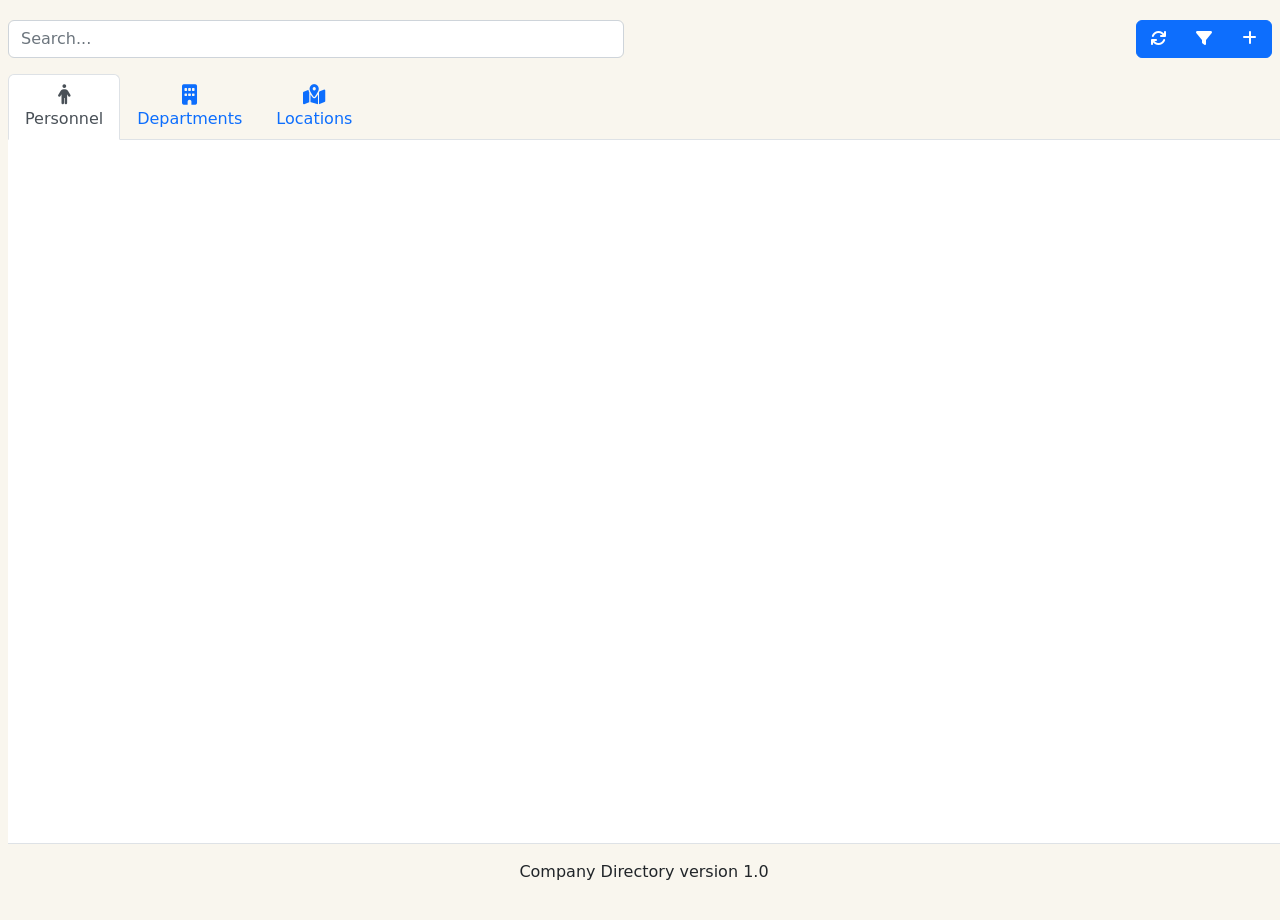
<file: project2/index.html>
<!DOCTYPE html>
<html lang="en">

<head>
  <meta charset="UTF-8">
  <meta name="viewport" content="width=device-width, initial-scale=1.0">
  <title>Company Directory</title>
  <link rel="stylesheet" href="libs/bootstrap/bootstrap.min.css">
  <link rel="stylesheet" href="css/all.min.css">
  <link rel="stylesheet" href="css/style.css">

  <link rel="icon" type="image/x-icon" href="icons/favicon_io/favicon.ico">
  <link rel="icon" type="image/png" sizes="32x32" href="icons/favicon_io/favicon-32x32.png">
  <link rel="icon" type="image/png" sizes="16x16" href="icons/favicon_io/favicon-16x16.png">
  <link rel="apple-touch-icon" sizes="180x180" href="icons/favicon_io/apple-touch-icon.png">
  <link rel="manifest" href="icons/favicon_io/site.webmanifest">

</head>

<body>
  <section>
    <div class="appHeader">
      <div class="row">
        <div class="col">
          <input id="searchInp" class="form-control mb-3" placeholder="Search...">
        </div>

        <div class="col-6 text-end me-2">
          <div class="btn-group" role="group" aria-label="buttons">

            <button id="refreshBtn" type="button" class="btn btn-primary">
              <i id="refreshIcon" class="fa-solid fa-refresh fa-fw"></i>
            </button>
            <button id="filterBtn" type="button" class="btn btn-primary">
              <i class="fa-solid fa-filter fa-fw"></i>
            </button>
            <button id="addBtn" type="button" class="btn btn-primary">
              <i class="fa-solid fa-plus fa-fw"></i>
            </button>

          </div>

        </div>

      </div>

      <ul class="nav nav-tabs" id="myTab" role="tablist">
        <li class="nav-item" role="presentation">
          <button class="nav-link active" id="personnelBtn" data-bs-toggle="tab" data-bs-target="#personnel-tab-pane"
            type="button" role="tab" aria-controls="home-tab-pane" aria-selected="true">
            <i class="fa-solid fa-person fa-lg fa-fw"></i><span class="d-none d-sm-block">Personnel</span>
          </button>
        </li>
        <li class="nav-item" role="presentation">
          <button class="nav-link" id="departmentsBtn" data-bs-toggle="tab" data-bs-target="#departments-tab-pane"
            type="button" role="tab" aria-controls="profile-tab-pane" aria-selected="false">
            <i class="fa-solid fa-building fa-lg fa-fw"></i><span class="d-none d-sm-block">Departments</span>
          </button>
        </li>
        <li class="nav-item" role="presentation">
          <button class="nav-link" id="locationsBtn" data-bs-toggle="tab" data-bs-target="#locations-tab-pane"
            type="button" role="tab" aria-controls="contact-tab-pane" aria-selected="false">
            <i class="fa-solid fa-map-location-dot fa-lg fa-fw"></i><span class="d-none d-sm-block">Locations</span>
          </button>
        </li>

      </ul>

    </div>

    <div class="tab-content bg-white">

      <div class="tab-pane show active" id="personnel-tab-pane" role="tabpanel" aria-labelledby="home-tab" tabindex="0">

        <table class="table table-hover">

          <tbody id="personnelTableBody"></tbody>

        </table>

      </div>

      <div class="tab-pane" id="departments-tab-pane" role="tabpanel" aria-labelledby="profile-tab" tabindex="0">

        <table class="table table-hover">

          <tbody id="departmentTableBody"></tbody>

        </table>

      </div>

      <div class="tab-pane" id="locations-tab-pane" role="tabpanel" aria-labelledby="contact-tab" tabindex="0">

        <table class="table table-hover">

          <tbody id="locationTableBody"></tbody>

        </table>

      </div>

    </div>

    <footer class="border-top text-center fw-bold">

      <p class="fw-light my-3">Company Directory version 1.0</p>

    </footer>

  </section>

  <div id="editPersonnelModal" class="modal fade" tabindex="-1" data-bs-backdrop="false" data-bs-keyboard="false"
    aria-labelledby="exampleModalLabel" aria-hidden="true">

    <div class="modal-dialog modal-sm modal-dialog-centered modal-dialog-scrollable">

      <div class="modal-content shadow">

        <div class="modal-header bg-primary bg-gradient text-white">
          <h5 class="modal-title">Edit employee</h5>
          <button type="button" class="btn-close btn-close-white" data-bs-dismiss="modal" aria-label="Close"></button>
        </div>

        <div class="modal-body">

          <form id="editPersonnelForm">

            <input type="hidden" id="editPersonnelEmployeeID">

            <div class="form-floating mb-3">
              <input type="text" class="form-control" id="editPersonnelFirstName" placeholder="First name" required>
              <label for="editPersonnelFirstName">First name</label>
            </div>

            <div class="form-floating mb-3">
              <input type="text" class="form-control" id="editPersonnelLastName" placeholder="Last name" required>
              <label for="editPersonnelLastName">Last name</label>
            </div>

            <div class="form-floating mb-3">
              <input type="text" class="form-control" id="editPersonnelJobTitle" placeholder="Job title" required>
              <label for="editPersonnelJobTitle">Job Title</label>
            </div>

            <div class="form-floating mb-3">
              <input type="email" class="form-control" id="editPersonnelEmailAddress" placeholder="Email address"
                required>
              <label for="editPersonnelEmailAddress">Email Address</label>
            </div>

            <div class="form-floating">
              <select class="form-select" id="editPersonnelDepartment" placeholder="Department">
              </select>
              <label for="editPersonnelDepartment">Department</label>
            </div>

          </form>

        </div>

        <div class="modal-footer">
          <button type="submit" form="editPersonnelForm" class="btn btn-outline-primary btn-sm myBtn">SAVE</button>
          <button type="button" class="btn btn-outline-primary btn-sm myBtn" data-bs-dismiss="modal">CANCEL</button>
        </div>

      </div>

    </div>

  </div>

  <div id="editDepartmentModal" class="modal fade" tabindex="-1" data-bs-backdrop="false" data-bs-keyboard="false"
    aria-labelledby="exampleModalLabel" aria-hidden="true">

    <div class="modal-dialog modal-sm modal-dialog-centered modal-dialog-scrollable">

      <div class="modal-content shadow">

        <div class="modal-header bg-primary bg-gradient text-white">
          <h5 class="modal-title">Edit Department</h5>
          <button type="button" class="btn-close btn-close-white" data-bs-dismiss="modal" aria-label="Close"></button>
        </div>

        <div class="modal-body">

          <form id="editDepartmentForm">

            <input type="hidden" id="editDepartmentID">

            <div class="form-floating mb-3">
              <input type="text" class="form-control" id="editDepartmentName" placeholder="Department Name" required>
              <label for="editDepartmentName">Department Name</label>
            </div>

            <div class="form-floating">
              <select class="form-select" id="editDepartmentLocation" placeholder="Location">
              </select>
              <label for="editDepartmentLocation">Location</label>
            </div>

          </form>

        </div>

        <div class="modal-footer">
          <button type="submit" form="editDepartmentForm" class="btn btn-outline-primary btn-sm myBtn">SAVE</button>
          <button type="button" class="btn btn-outline-primary btn-sm myBtn" data-bs-dismiss="modal">CANCEL</button>
        </div>

      </div>

    </div>

  </div>

  <div id="editLocationModal" class="modal fade" tabindex="-1" data-bs-backdrop="false" data-bs-keyboard="false"
    aria-labelledby="exampleModalLabel" aria-hidden="true">

    <div class="modal-dialog modal-sm modal-dialog-centered modal-dialog-scrollable">

      <div class="modal-content shadow">

        <div class="modal-header bg-primary bg-gradient text-white">
          <h5 class="modal-title">Edit Location</h5>
          <button type="button" class="btn-close btn-close-white" data-bs-dismiss="modal" aria-label="Close"></button>
        </div>

        <div class="modal-body">

          <form id="editLocationForm">

            <input type="hidden" id="editLocationID">

            <div class="form-floating">
              <input type="text" class="form-control" id="editLocationName" placeholder="Location Name" required>
              <label for="editLocationName">Location Name</label>
            </div>

          </form>

        </div>

        <div class="modal-footer">
          <button type="submit" form="editLocationForm" class="btn btn-outline-primary btn-sm myBtn">SAVE</button>
          <button type="button" class="btn btn-outline-primary btn-sm myBtn" data-bs-dismiss="modal">CANCEL</button>
        </div>

      </div>

    </div>

  </div>

  <div id="addPersonnelModal" class="modal fade" tabindex="-1" data-bs-backdrop="false" data-bs-keyboard="false"
    aria-labelledby="exampleModalLabel" aria-hidden="true">

    <div class="modal-dialog modal-sm modal-dialog-centered modal-dialog-scrollable">

      <div class="modal-content shadow">

        <div class="modal-header bg-primary bg-gradient text-white">
          <h5 class="modal-title">Add Personnel</h5>
          <button type="button" class="btn-close btn-close-white" data-bs-dismiss="modal" aria-label="Close"></button>
        </div>

        <div class="modal-body">

          <!--ERROR ALERT-->
          <div id="addPersonnelErrorAlert" class="alert alert-danger alert-dismissible fade show d-none" role="alert">
            <span id="addPersonnelErrorMsg"></span>
            <button type="button" class="btn-close" data-bs-dismiss="alert" aria-label="Close"></button>
          </div>

          <form id="addPersonnelForm">

            <input type="hidden" id="addPersonnelID">

            <div class="form-floating mb-3">
              <input type="text" class="form-control" id="addPersonnelFirstName" placeholder="First Name" required>
              <label for="addPersonnelFirstName">First Name</label>
            </div>

            <div class="form-floating mb-3">
              <input type="text" class="form-control" id="addPersonnelLastName" placeholder="Last Name" required>
              <label for="addPersonnelLastName">Last Name</label>
            </div>

            <div class="form-floating mb-3">
              <input type="text" class="form-control" id="addPersonnelJobTitle" placeholder="Job Title" required>
              <label for="addPersonnelJobTitle">Job Title</label>
            </div>

            <div class="form-floating mb-3">
              <input type="email" class="form-control" id="addPersonnelEmail" placeholder="Email Address" required>
              <label for="addPersonnelEmail">Email Address</label>
            </div>

            <div class="form-floating mb-3">
              <select class="form-select" id="addPersonnelDepartment" placeholder="Department">
              </select>
              <label for="addPersonnelDepartment">Department</label>
            </div>

          </form>

        </div>

        <div class="modal-footer">
          <button type="submit" form="addPersonnelForm" class="btn btn-outline-primary btn-sm myBtn">SAVE</button>
          <button type="button" class="btn btn-outline-primary btn-sm myBtn" data-bs-dismiss="modal">CANCEL</button>
        </div>

      </div>

    </div>

  </div>

  <div id="addDepartmentModal" class="modal fade" tabindex="-1" data-bs-backdrop="false" data-bs-keyboard="false"
    aria-labelledby="exampleModalLabel" aria-hidden="true">

    <div class="modal-dialog modal-sm modal-dialog-centered modal-dialog-scrollable">

      <div class="modal-content shadow">

        <div class="modal-header bg-primary bg-gradient text-white">
          <h5 class="modal-title">Add Department</h5>
          <button type="button" class="btn-close btn-close-white" data-bs-dismiss="modal" aria-label="Close"></button>
        </div>

        <div class="modal-body">

          <!--ERROR ALERT-->
          <div id="addDepartmentErrorAlert" class="alert alert-danger alert-dismissible fade show d-none" role="alert">
            <span id="addDepartmentErrorMsg"></span>
            <button type="button" class="btn-close" data-bs-dismiss="alert" aria-label="Close"></button>
          </div>

          <form id="addDepartmentForm">

            <input type="hidden" id="addDepartmentID">

            <div class="form-floating mb-3">
              <input type="text" class="form-control" id="addDepartmentName" placeholder="Department Name" required>
              <label for="addDepartmentName">Department Name</label>
            </div>

            <div class="form-floating mb-3">
              <select class="form-select" id="addDepartmentLocation" placeholder="Location">
              </select>
              <label for="addDepartmentLocation">Location</label>
            </div>

          </form>

        </div>

        <div class="modal-footer">
          <button type="submit" form="addDepartmentForm" class="btn btn-outline-primary btn-sm myBtn">SAVE</button>
          <button type="button" class="btn btn-outline-primary btn-sm myBtn" data-bs-dismiss="modal">CANCEL</button>
        </div>

      </div>

    </div>

  </div>

  <div id="addLocationModal" class="modal fade" tabindex="-1" data-bs-backdrop="false" data-bs-keyboard="false"
    aria-labelledby="exampleModalLabel" aria-hidden="true">

    <div class="modal-dialog modal-sm modal-dialog-centered modal-dialog-scrollable">

      <div class="modal-content shadow">

        <div class="modal-header bg-primary bg-gradient text-white">
          <h5 class="modal-title">Add Location</h5>
          <button type="button" class="btn-close btn-close-white" data-bs-dismiss="modal" aria-label="Close"></button>
        </div>

        <div class="modal-body">

          <!--ERROR ALERT-->
          <div id="addLocationErrorAlert" class="alert alert-danger alert-dismissible fade show d-none" role="alert">
            <span id="addLocationErrorMsg"></span>
            <button type="button" class="btn-close" data-bs-dismiss="alert" aria-label="Close"></button>
          </div>

          <form id="addLocationForm">

            <input type="hidden" id="addLocationID">

            <div class="form-floating mb-3">
              <input type="text" class="form-control" id="addLocationName" placeholder="Location Name" required>
              <label for="addLocationName">Location Name</label>
            </div>

          </form>

        </div>

        <div class="modal-footer">
          <button type="submit" form="addLocationForm" class="btn btn-outline-primary btn-sm myBtn">SAVE</button>
          <button type="button" class="btn btn-outline-primary btn-sm myBtn" data-bs-dismiss="modal">CANCEL</button>
        </div>

      </div>

    </div>

  </div>

  <div id="deletePersonnelModal" class="modal fade" tabindex="-1" data-bs-backdrop="false" data-bs-keyboard="false"
    aria-labelledby="exampleModalLabel" aria-hidden="true">

    <div class="modal-dialog modal-sm modal-dialog-centered modal-dialog-scrollable">

      <div class="modal-content shadow">

        <div class="modal-header bg-primary bg-gradient text-white">
          <h5 class="modal-title">Delete Personnel</h5>
          <button type="button" class="btn-close btn-close-white" data-bs-dismiss="modal" aria-label="Close"></button>
        </div>

        <form id="deletePersonnelForm">
          <div class="modal-body">
            <p id="deletePersonnelMsg"></p>
          </div>

          <div class="modal-footer">
            <input type="hidden" id="deletePersonnelID">
            <button type="submit" id="confirmDeletePersonnelBtn"
              class="btn btn-outline-primary btn-sm myBtn">YES</button>
            <button type="button" class="btn btn-outline-primary btn-sm myBtn" data-bs-dismiss="modal">NO</button>
          </div>
        </form>
      </div>
    </div>
  </div>

  <div id="deleteDepartmentModal" class="modal fade" tabindex="-1" data-bs-backdrop="false" data-bs-keyboard="false"
    aria-labelledby="exampleModalLabel" aria-hidden="true">

    <div class="modal-dialog modal-sm modal-dialog-centered modal-dialog-scrollable">

      <div class="modal-content shadow">

        <div class="modal-header bg-primary bg-gradient text-white">
          <h5 class="modal-title">Remove department?</h5>
          <button type="button" class="btn-close btn-close-white" data-bs-dismiss="modal" aria-label="Close"></button>
        </div>

        <form id="deleteDepartmentForm">
          <div class="modal-body">
            <p id="deleteDepartmentMsg"></p>
          </div>

          <div class="modal-footer">

            <input type="hidden" id="deleteDepartmentID">

            <button type="submit" id="confirmDeleteDepartmentBtn"
              class="btn btn-outline-primary btn-sm myBtn">YES</button>

            <button type="button" id="noDeleteDepartmentBtn" class="btn btn-outline-primary btn-sm myBtn"
              data-bs-dismiss="modal">NO</button>

            <button type="button" id="okDeleteDepartmentBtn" class="btn btn-outline-primary btn-sm myBtn"
              data-bs-dismiss="modal">OK</button>
          </div>
        </form>
      </div>

    </div>
  </div>

  <div id="deleteLocationModal" class="modal fade" tabindex="-1" data-bs-backdrop="false" data-bs-keyboard="false"
    aria-labelledby="exampleModalLabel" aria-hidden="true">

    <div class="modal-dialog modal-sm modal-dialog-centered modal-dialog-scrollable">

      <div class="modal-content shadow">

        <div class="modal-header bg-primary bg-gradient text-white">
          <h5 class="modal-title">Remove location?</h5>
          <button type="button" class="btn-close btn-close-white" data-bs-dismiss="modal" aria-label="Close"></button>
        </div>

        <form id="deleteLocationForm">
          <div class="modal-body">
            <p id="deleteLocationMsg"></p>
          </div>

          <div class="modal-footer">

            <input type="hidden" id="deleteLocationID">

            <button type="submit" id="confirmDeleteLocationBtn"
              class="btn btn-outline-primary btn-sm myBtn">YES</button>

            <button type="button" id="noDeleteLocationBtn" class="btn btn-outline-primary btn-sm myBtn"
              data-bs-dismiss="modal">NO</button>

            <button type="button" id="okDeleteLocationBtn" class="btn btn-outline-primary btn-sm myBtn"
              data-bs-dismiss="modal">OK</button>
          </div>
        </form>
      </div>
    </div>
  </div>

  <div id="filterPersonnelModal" class="modal fade" tabindex="-1" data-bs-backdrop="false" data-bs-keyboard="false"
    aria-labelledby="exampleModalLabel" aria-hidden="true">

    <div class="modal-dialog modal-sm modal-dialog-centered modal-dialog-scrollable">

      <div class="modal-content shadow">

        <div class="modal-header bg-primary bg-gradient text-white">
          <h5 class="modal-title">Filter Personnel</h5>
          <button type="button" class="btn-close btn-close-white" data-bs-dismiss="modal" aria-label="Close"></button>
        </div>

        <div class="modal-body">

          <form id="filterPersonnelForm">

            <input type="hidden" id="filterPersonnelEmployeeID">

            <div class="form-floating mb-3">
              <select class="form-select" id="filterPersonnelDepartment" placeholder="Department">
              </select>
              <label for="filterPersonnelDepartment">Department</label>
            </div>

            <div class="form-floating mb-3">
              <select class="form-select" id="filterPersonnelLocation" placeholder="Location">
              </select>
              <label for="filterPersonnelLocation">Location</label>
            </div>

          </form>

        </div>

        <div class="modal-footer">
          <button type="button" class="btn btn-outline-primary btn-sm myBtn" data-bs-dismiss="modal">CLOSE</button>
        </div>

      </div>

    </div>

  </div>

  <div id="filterDepartmentsModal" class="modal fade" tabindex="-1" data-bs-backdrop="false" data-bs-keyboard="false"
    aria-labelledby="exampleModalLabel" aria-hidden="true">

    <div class="modal-dialog modal-sm modal-dialog-centered modal-dialog-scrollable">

      <div class="modal-content shadow">

        <div class="modal-header bg-primary bg-gradient text-white">
          <h5 class="modal-title">Filter Departments</h5>
          <button type="button" class="btn-close btn-close-white" data-bs-dismiss="modal" aria-label="Close"></button>
        </div>

        <div class="modal-body">

          <form id="filterDepartmentsForm">

            <input type="hidden" id="filterDepartmentsLocationID">

            <div class="form-floating mb-3">
              <select class="form-select" id="filterDepartmentsLocation" placeholder="Location">
              </select>
              <label for="filterDepartmentsLocation">Location</label>
            </div>

          </form>

        </div>

        <div class="modal-footer">
          <button type="submit" id="applyFiltersDepartmentsBtn" form="filterDepartmentsForm"
            class="btn btn-outline-primary btn-sm myBtn">APPLY</button>
          <button type="button" class="btn btn-outline-primary btn-sm myBtn" data-bs-dismiss="modal">CLOSE</button>
        </div>

      </div>

    </div>

  </div>

  <div id="filterLocationsModal" class="modal fade" tabindex="-1" data-bs-backdrop="false" data-bs-keyboard="false"
    aria-labelledby="exampleModalLabel" aria-hidden="true">

    <div class="modal-dialog modal-sm modal-dialog-centered modal-dialog-scrollable">

      <div class="modal-content shadow">

        <div class="modal-header bg-primary bg-gradient text-white">
          <h5 class="modal-title">Filter Locations</h5>
          <button type="button" class="btn-close btn-close-white" data-bs-dismiss="modal" aria-label="Close"></button>
        </div>

        <div class="modal-body">

          <p>There are currently no filters available for locations.</p>

        </div>

        <div class="modal-footer">
          <button type="button" class="btn btn-outline-primary btn-sm myBtn" data-bs-dismiss="modal">CLOSE</button>
        </div>

      </div>

    </div>
  </div>

  <script src="libs/jquery/jquery.min.js"></script>
  <script src="libs/bootstrap/bootstrap.bundle.min.js"></script>
  <script src="js/script.js"></script>

</body>

</html>
</file>
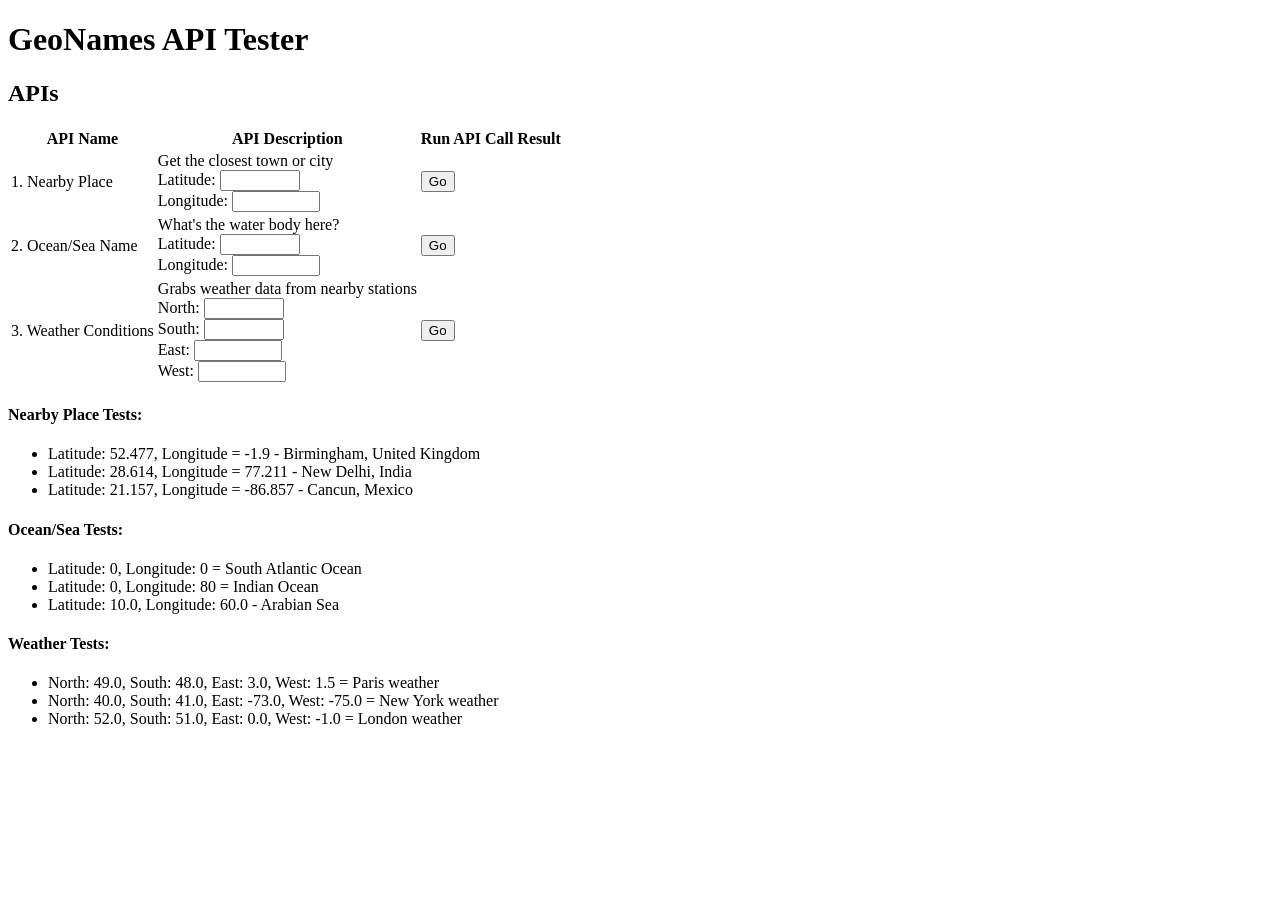
<file: task/index.html>
<!DOCTYPE html>
<html lang="en">

<head>
    <meta charset="UTF-8">
    <title>Geonames API Tester</title>
    <meta name="author" content="Kierath Dhugga">
    <meta name="description" content="AJAX/PHP/CURL/JSON example to call Geonames API">
    <meta name="viewport" content="width=device-width, initial-scale=1.0">
</head>

<body>
    <h1>GeoNames API Tester</h1>
    <h2>APIs</h2>
    <table>
        <thead>
            <tr>
                <th>API Name</th>
                <th>API Description</th>
                <th>Run API Call</th>
                <th>Result</th>
            </tr>
        </thead>
        <tbody>
            <tr>
                <!-- 1. API - FIND NEARBY PLACE -->
                <td>1. Nearby Place</td>
                <td>Get the closest town or city<br>
                    <label>Latitude: <input type="number" id="nearby-lat" min="-90.0" max="90.0"
                            step="0.01"></label><br>
                    <label>Longitude: <input type="number" id="nearby-lng" min="-180.0" max="180.0" step="0.01"></label>
                </td>
                <td>
                    <button id="nearby-btn">Go</button>
                </td>
                <td>
                    <div id="nearby-result" class="api-output"></div>
                </td>
            </tr>

            <tr>
                <!-- 2. API - OCEAN INFO -->
                <td>2. Ocean/Sea Name</td>
                <td>What's the water body here?<br>
                    <label>Latitude: <input type="number" id="ocean-lat" min="-90.0" max="90.0" step="0.01"></label><br>
                    <label>Longitude: <input type="number" id="ocean-lng" min="-180.0" max="180.0" step="0.01"></label>
                </td>
                <td>
                    <button id="ocean-btn">Go</button>
                </td>
                <td>
                    <div id="ocean-result" class="api-output"></div>
                </td>
            </tr>

            <tr>
                <!-- //3. API - WEATHER -->
                <td>3. Weather Conditions</td>
                <td>Grabs weather data from nearby stations<br>
                    <label>North: <input type="number" id="weather-north" min="-90.0" max="90.0"
                            step="0.01"></label><br>
                    <label>South: <input type="number" id="weather-south" min="-90.0" max="90.0"
                            step="0.01"></label><br>
                    <label>East: <input type="number" id="weather-east" min="-180.0" max="180.0"
                            step="0.01"></label><br>
                    <label>West: <input type="number" id="weather-west" min="-180.0" max="180.0" step="0.01"></label>
                </td>
                <td>
                    <button id="weather-btn">Go</button>
                </td>
                <td>
                    <div id="weather-result" class="api-output"></div>
                </td>
            </tr>
        </tbody>
    </table>

    <!-- Some test examples I used from testing using https://www.latlong.net/-->
    <h4>Nearby Place Tests:</h4>
    <ul>
        <li>Latitude: 52.477, Longitude = -1.9 - Birmingham, United Kingdom</li>
        <li>Latitude: 28.614, Longitude = 77.211 - New Delhi, India</li>
        <li>Latitude: 21.157, Longitude = -86.857 - Cancun, Mexico</li>
    </ul>


    <h4>Ocean/Sea Tests:</h4>
    <ul>
        <li>Latitude: 0, Longitude: 0 = South Atlantic Ocean</li>
        <li>Latitude: 0, Longitude: 80 = Indian Ocean</li>
        <li>Latitude: 10.0, Longitude: 60.0 - Arabian Sea</li>
    </ul>

    <h4>Weather Tests:</h4>
    <ul>
        <li>North: 49.0, South: 48.0, East: 3.0, West: 1.5 = Paris weather</li>
        <li>North: 40.0, South: 41.0, East: -73.0, West: -75.0 = New York weather</li>
        <li>North: 52.0, South: 51.0, East: 0.0, West: -1.0 = London weather</li>
    </ul>

    <script src="libs/js/jquery-3.7.1.min.js"></script>
    <script src="libs/js/script.js"></script>
</body>

</html>
</file>
<file: project2/css/style.css>
html,
body {
  background-color: #f9f6ee;
  margin: 5px 0px 5px 2px;
  padding: 5px 0px 5px 2px;
  overflow: hidden;
}

section {
  display: flex;
  flex-flow: column;
  height: calc(100vh - 20px);
}

.tab-content {
  flex: 1;
  overflow-y: scroll;
}

tr {
  cursor: default;
}

.myBtn {
  width: 70px;
}

.spin {
  animation: spin 1s linear infinite;
}

@keyframes spin {
  0% {
    transform: rotate(0deg);
  }

  100% {
    transform: rotate(360deg);
  }
}

/*Mobile view*/
@media(max-width: 680px) {
  /*Hides 2nd (department), 3rd (location) and 4th column (email) in personnel table*/
  #personnelTableBody tr td:nth-child(2),
  #personnelTableBody tr td:nth-child(3),
  #personnelTableBody tr td:nth-child(4) {
    display: none !important;
  }

  /*Hides 2nd column (location) in departments table*/
  #departmentTableBody tr td:nth-child(2) {
    display: none !important;
  }
  /*Hides tab names*/
  .nav-tabs .nav-link span {
    display: none !important;
  }
}
</file>
